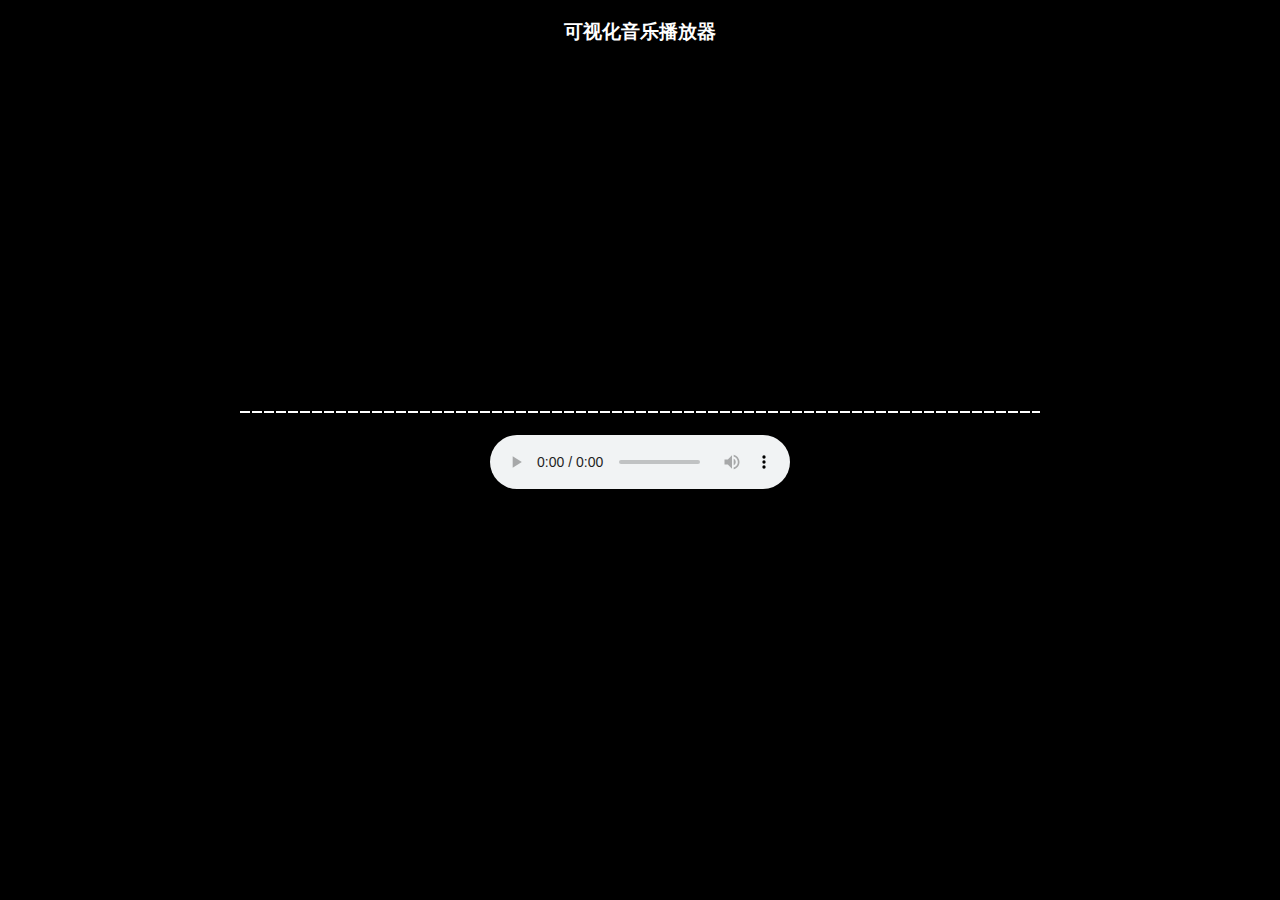
<file: index.html>
<!DOCTYPE html>
<html>

<head>
  <meta http-equiv="Content-Security-Policy" content="upgrade-insecure-requests" />
  <title>HTML5音频可视化</title>
  <link rel="stylesheet" type="text/css" href="./style.css">
</head>

<body>
  <h3>可视化音乐播放器</h3>
  <canvas id="canvas" width="800" height="350"></canvas>
  <br>
  <br>
  <audio src="http://ox31jkf5p.bkt.clouddn.com/5.mp3" crossOrigin="anonymous" id="audio" loop="loop" controls="">audio element not supported</audio>
  <script src="./main.js"></script>

</body>

</html>
</file>
<file: style.css>
body {
    background: #000;
    text-align: center;
    color: #fff;
}
a{
    color:yellow;
}
.bar-wrapper {
    height: 300px;
    position: relative;
}
.bar {
    position: relative;
    bottom: 0;
    width: 5px;
    display: inline-block;
    border: 1px solid red;
    height: 5px;
    border-bottom: 3px solid #fff;
}
</file>
